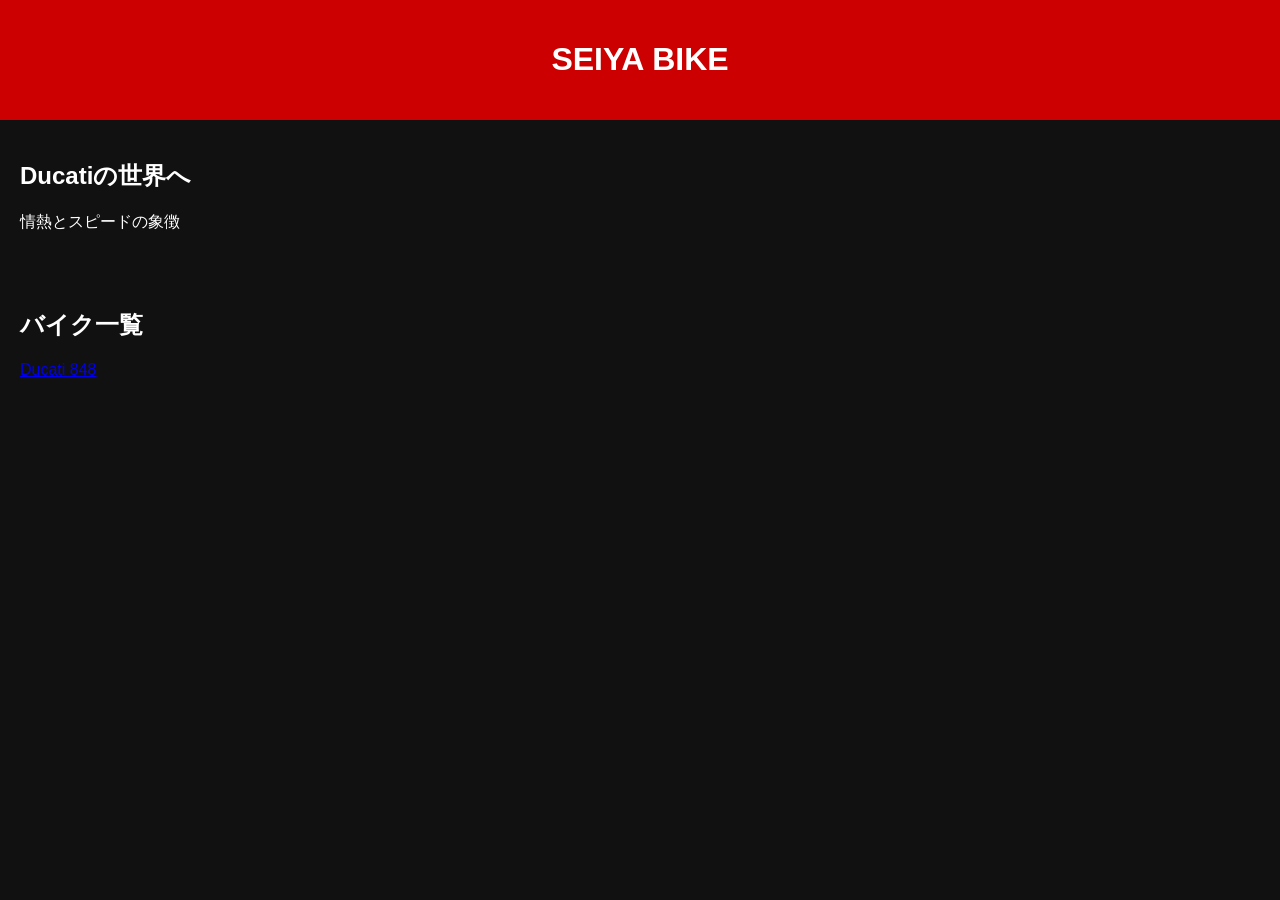
<file: index.html>
<!DOCTYPE html>
<html lang="ja">
<head>
  <meta charset="UTF-8">
  <title>せーやのバイクサイト</title>
  <link rel="stylesheet" href="style.css">
</head>
<body>

  <header>
    <h1>SEIYA BIKE</h1>
  </header>

  <section class="hero">
    <h2>Ducatiの世界へ</h2>
    <p>情熱とスピードの象徴</p>
  </section>

  <section>
    <h2>バイク一覧</h2>
    <a href="848.html">Ducati 848</a>
  </section>

</body>
</html>
</file>
<file: style.css>
body {
  font-family: sans-serif;
  margin: 0;
  background: #111;
  color: #fff;
}

header {
  background: #c00;
  padding: 20px;
  text-align: center;
}

.bike-main {
  width: 100%;
  max-width: 600px;
  display: block;
  margin: 20px auto;
}

section {
  padding: 20px;
}

table {
  width: 100%;
  max-width: 500px;
  margin: auto;
  border-collapse: collapse;
}

th, td {
  border: 1px solid #555;
  padding: 10px;
}
</file>
